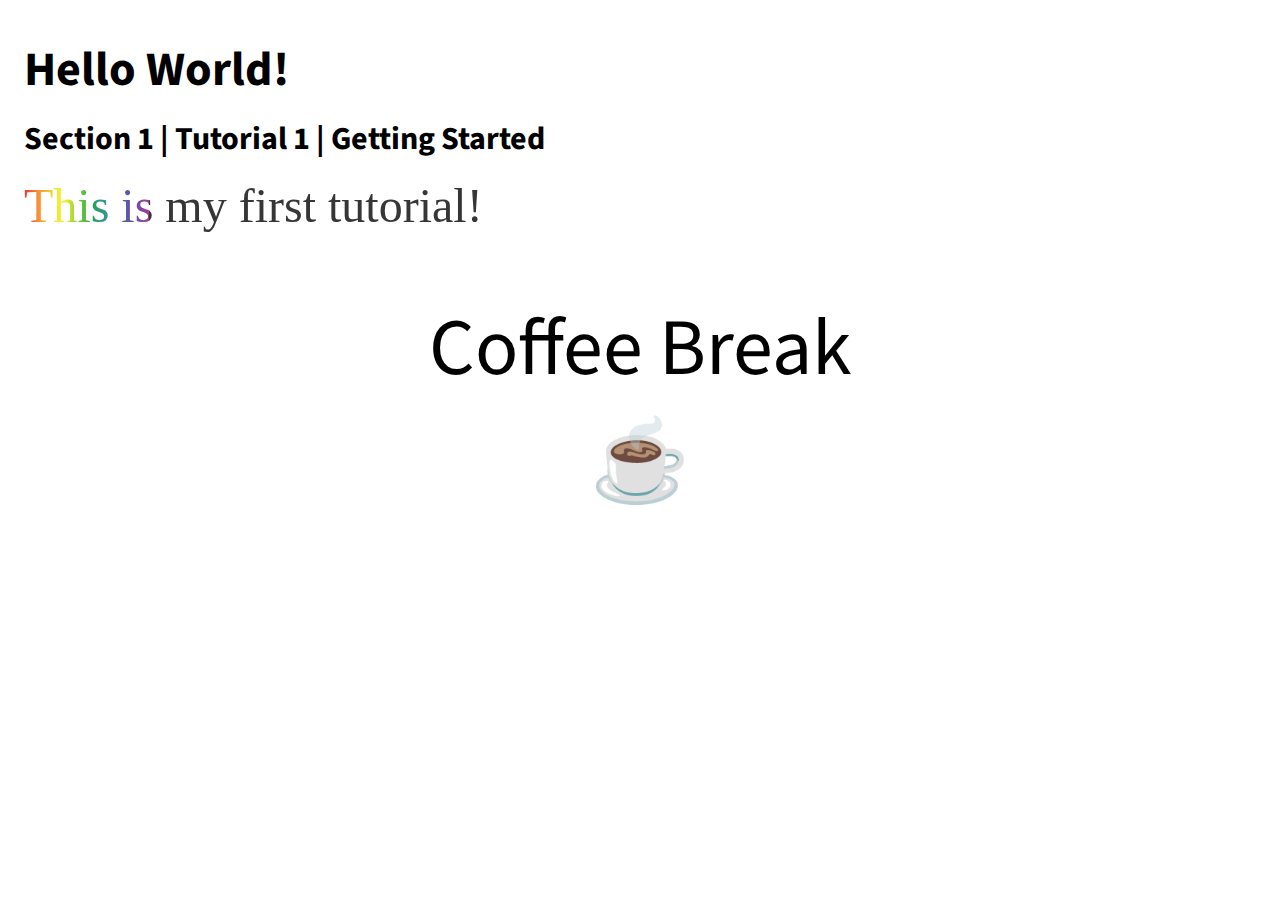
<file: 1_1_getting_started/index.html>
<!DOCTYPE html>
  <head>
    <meta charset="utf-8">
    <title>Interactive Data Visualization Tutorial</title>
    <link rel="stylesheet" href="https://fonts.googleapis.com/css?family=Source+Sans+Pro">
    <link rel="stylesheet" href="./style.css">
  </head>
  <body>
    <h1>Hello World!</h1>
    <h3>Section 1 | Tutorial 1 | Getting Started</h3>
    <p class="shimmer">This is my first tutorial! </p>

    <!-- Coffee Break Section -->
    <div class="coffee-break">
      Coffee Break</br>☕️ <!-- Coffee mug emoji -->
    </div>
  </body>
</html>
</file>
<file: 1_1_getting_started/style.css>
body {
  font-family: "Source Sans Pro", sans-serif;
  font-size: 16px;
  padding: 1em;
}

h1 {
  font-size: 3em;
  margin: 0.25em 0;
}

h3 {
  font-size: 2em;
  margin: 0.25em 0;
}

/* START "This is my first tutorial" */
/* Sample code: https://codepen.io/joshuapekera/pen/xGjMMq */
.shimmer {
  font-family: "Lato";
  font-weight: 300;
  font-size: 3em;
  margin: 0 auto;
  padding: 0 140px 0 0;
  display: inline;
  margin-bottom: 0;
}

p {
  font-family: "Lato";
  font-weight: 300;
  font-size: 1em;
  color: rgba(255, 255, 255, 0.65);
  width: 500px;
  text-align: justify;
  line-height: 1.5em;
  border-top: 1px dashed rgba(255, 255, 255, 0.2);
  margin: 10px 0 0 5px;
  padding-top: 10px;
}

.shimmer {
  text-align: center;
  color: rgba(255, 255, 255, 0.1);
  background: linear-gradient(to right, rgb(237, 34, 36), rgb(243, 91, 34), rgb(249, 150, 33), rgb(245, 193, 30), rgb(241, 235, 27) 27%, rgb(241, 235, 27), rgb(241, 235, 27) 33%, rgb(99, 199, 32), rgb(12, 155, 73), rgb(33, 135, 141), rgb(57, 84, 165), rgb(97, 55, 155), rgb(147, 40, 142));
  -webkit-background-size: 125px 100%;
  -moz-background-size: 125px 100%;
  background-size: 125px 100%;
  -webkit-background-clip: text;
  -moz-background-clip: text;
  background-clip: text;
  -webkit-animation-name: shimmer;
  -moz-animation-name: shimmer;
  animation-name: shimmer;
  -webkit-animation-duration: 2s;
  -moz-animation-duration: 2s;
  animation-duration: 2s;
  -webkit-animation-iteration-count: infinite;
  -moz-animation-iteration-count: infinite;
  animation-iteration-count: infinite;
  background-repeat: no-repeat;
  background-position: 0 0;
  background-color: #222;
}

@-moz-keyframes shimmer {
  0% {
      background-position: top left;
  }
  100% {
      background-position: top right;
  }
}

@-webkit-keyframes shimmer {
  0% {
      background-position: top left;
  }
  100% {
      background-position: top right;
  }
}

@-o-keyframes shimmer {
  0% {
      background-position: top left;
  }
  100% {
      background-position: top right;
  }
}

@keyframes shimmer {
  0% {
      background-position: top left;
  }
  100% {
      background-position: top right;
  }
}
/* END "This is my first tutorial" */

/* START Coffee Break */
.coffee-break {
  text-align: center;
  font-size: 5em;
  margin-top: 50px;
}
/* END Coffee Break */
</file>
